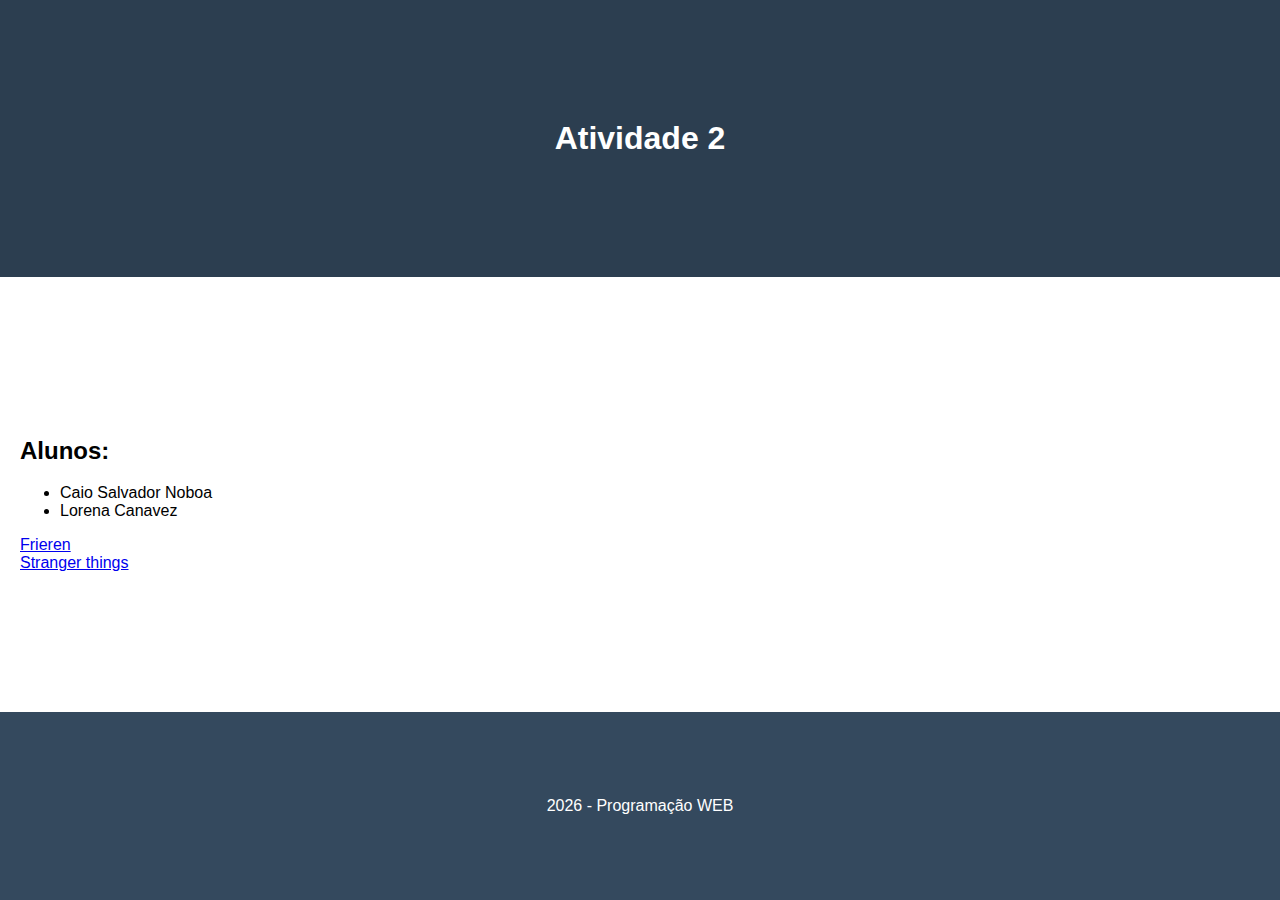
<file: index.html>
<!DOCTYPE html>
<html lang="en">

<head>
  <meta charset="UTF-8">
  <meta name="viewport" content="width=device-width, initial-scale=1.0">
  <title>Document</title>
  <link rel="stylesheet" href="style/style.css">
</head>

<body>
  <header>
    <h1>Atividade 2</h1>
  </header>

  <main>
    <h2>Alunos:</h2>
    <ul>
      <li>Caio Salvador Noboa</li>
      <li>Lorena Canavez</li>
    </ul>

    <nav>
      <a href="caio/caio.html" target="_blank">Frieren</a>
      <br>
      <a href="lorena/lorena.html" target="_blank">Stranger things</a>
    </nav>
  </main>

  <footer>
    <p>2026 - Programação WEB</p>
  </footer>
</body>

</html>
</file>
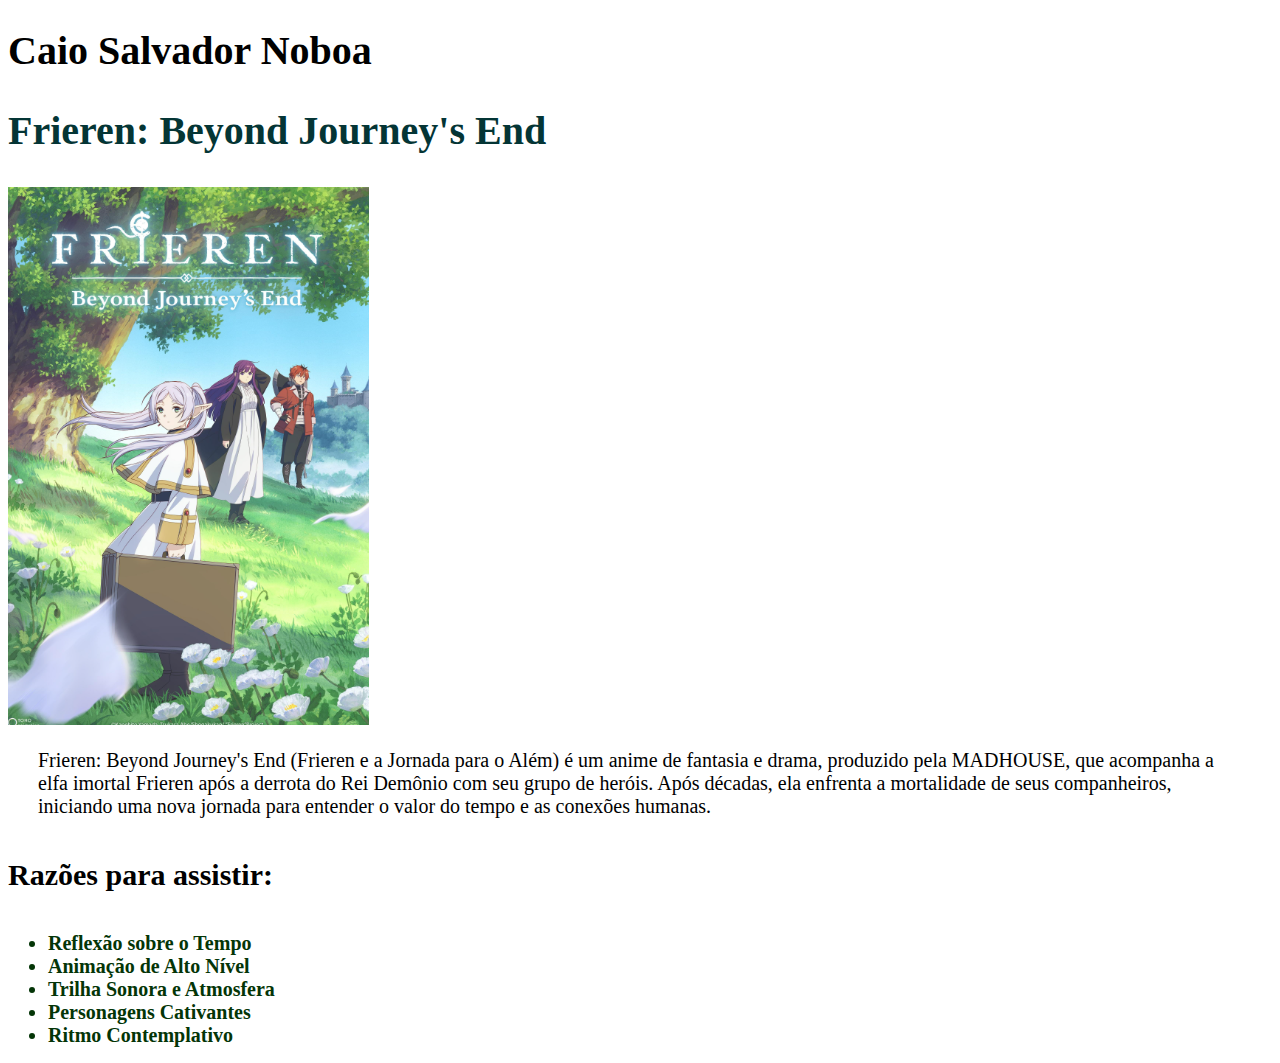
<file: caio/caio.html>
<!DOCTYPE html>
<html lang="en">

<head>
  <meta charset="UTF-8">
  <meta name="viewport" content="width=device-width, initial-scale=1.0">
  <link rel="stylesheet" href="caio.css">
  <title>Document</title>
</head>

<body>
  <h1 class="titulo">Caio Salvador Noboa</h1>

  <h2 class="nome-serie">Frieren: Beyond Journey's End</h2>

  <img src="/atividades_1bi/a2_intro_html_css/image/frieren.png">

  <p class="descricao">Frieren: Beyond Journey's End (Frieren e a Jornada para o Além) é um anime de fantasia e drama,
    produzido pela MADHOUSE, que acompanha a elfa imortal Frieren após a derrota do Rei Demônio com seu grupo de heróis.
    Após décadas, ela enfrenta a mortalidade de seus companheiros, iniciando uma nova jornada para entender o valor do
    tempo e as conexões humanas. </p>

  <h4>Razões para assistir:</h4>
  <ul>
    <li>Reflexão sobre o Tempo</li>
    <li>Animação de Alto Nível</li>
    <li>Trilha Sonora e Atmosfera</li>
    <li>Personagens Cativantes</li>
    <li>Ritmo Contemplativo</li>
  </ul>
</body>

</html>
</file>
<file: style/style.css>
body {
  margin: 0;
  font-family: Arial, sans-serif;
  height: 100vh;
  display: flex;
  flex-direction: column;
}

header {
  height: 30%;
  background-color: #2c3e50;
  color: white;
  padding: 20px;
  text-align: center;
  align-content: center;
}

main {
  height: 50%;
  padding: 20px;
  align-content: center;
}

footer {
  height: 20%;
  background-color: #34495e;
  color: white;
  text-align: center;
  padding: 15px;
  align-content: center;
}
</file>
<file: caio/caio.css>
.titulo {
  font-size: 40px;
}

.nome-serie {
  font-size: 40px;
  font-weight: 700;
  color: rgb(4, 53, 53);
}

.descricao {
  font-size: 20px;
  margin: 20px 30px;
}

h4 {
  font-size: 30px;
  font-weight: bold;
}

li {
  font-size: 20px;
  font-weight: 700;
  color: rgb(4, 53, 7);
}
</file>
